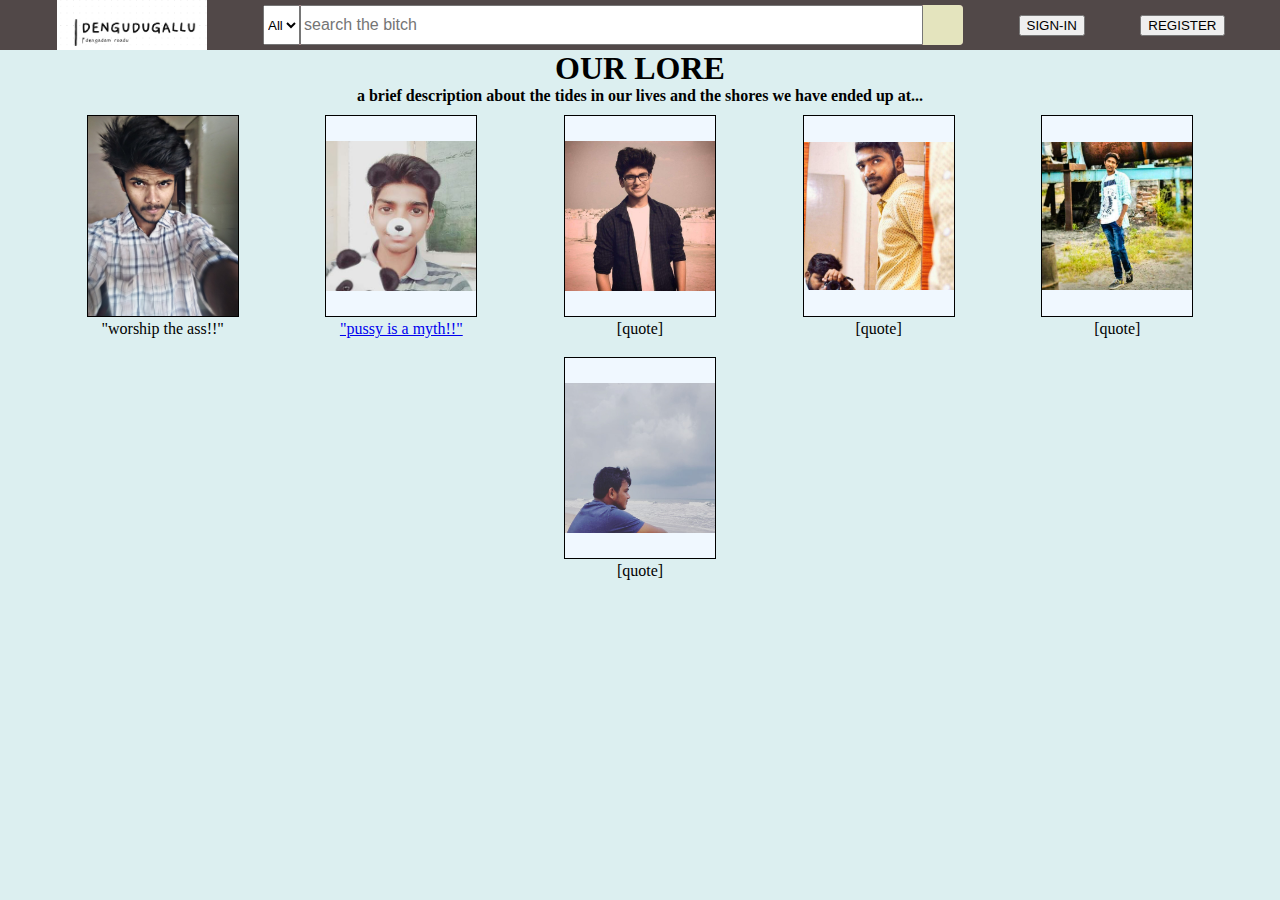
<file: ice-cream/index.html>
<!DOCTYPE html>
<html lang="en">
<head>
  <meta charset="UTF-8">
  <meta name="viewport" content="width=device-width, initial-scale=1.0">
  <title>DENGUDUGALLU</title>
  <link rel="stylesheet" href="https://cdnjs.cloudflare.com/ajax/libs/font-awesome/6.5.1/css/all.min.css" integrity="sha512-DTOQO9RWCH3ppGqcWaEA1BIZOC6xxalwEsw9c2QQeAIftl+Vegovlnee1c9QX4TctnWMn13TZye+giMm8e2LwA==" crossorigin="anonymous" referrerpolicy="no-referrer" />
  <link rel="stylesheet" href="first.css">
</head>
<body>
  <header>
    <div class="navbar">
      <div class="nav-logo border">
        <div class="logo"></div>
      </div>
      <div class="nav-search">
        <select class="search-select">
          <option>All</option>
        </select>
        <input  placeholder="search the bitch" class="search-input">
        <div class="search-icon">
          <i class="fa-solid fa-magnifying-glass"></i>
        </div>
      </div>
      <div class="nav-signin">
        <button>SIGN-IN</button>
      </div>
      <div class="nav-register">
        <button>REGISTER</button>
      </div>
    </div>

    <div class="description">
      <h1>OUR LORE</h1>
      <p><b>a brief description about the tides in our lives and the shores we have ended up at... </b></p>
    </div>

    <div class="quotes">
      <div class="box1">
        <img src="saqlain.jpg"/>
        <p>"worship the ass!!"</p>
      </div>
      
  
      <a href="bvrt.html">
        <div class="box2">
          <img src="bvrt.jpg" alt="">
          <p>"pussy is a myth!!"</p>
        </div>
      </a>

      <div class="box3">
        <img src="kasim.jpg" alt="">
        <p>[quote]</p>
      </div>

      <div class="box4">
        <img src="pulli.jpg" alt="">
        <p>[quote]</p>
      </div>
      
      <div class="box5">
        <img src="swaroop.jpg" alt="">
        <p>[quote]</p>
      </div>

    </div>

    <div class="quotes2">
      <div class="box6">
        <img src="salloli.jpg" alt="">
        <p>[quote]</p>
      </div>
    </div>
    

  </header>
  <script src="first.js"></script>
</body>
</html>
</file>
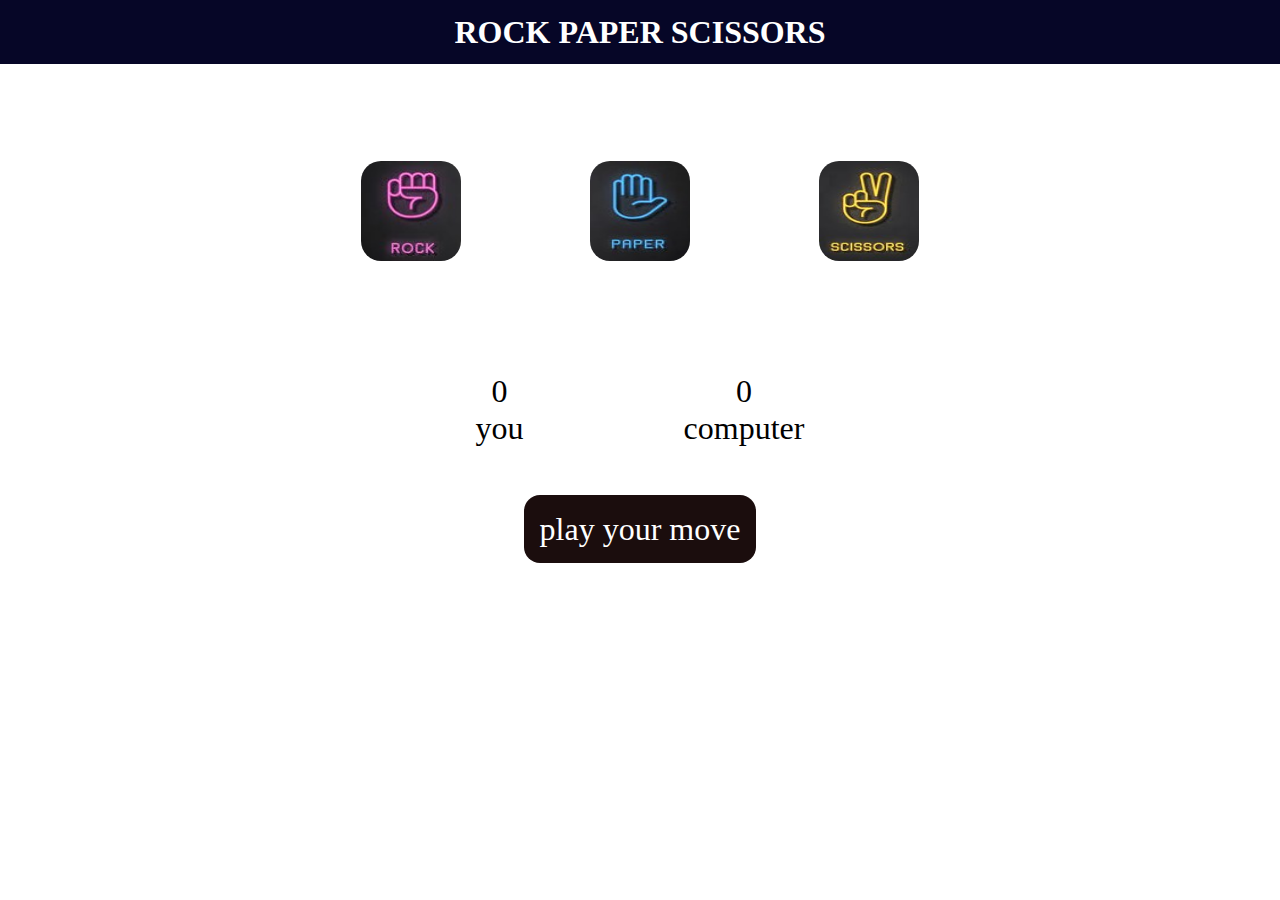
<file: rockPaperSci/index.html>
<DOCTYPE html>
  <html lang="en">
    <head>
      <title>RockPaperScissors</title>
      <link rel="stylesheet" href="style.css" />
    </head>
    <body>
      <h1>ROCK PAPER SCISSORS</h1>
      <div class="choices">
        <div class="choice" id="rock">
          <img src="./rock.jfif" >
        </div>
        <div class="choice" id="paper">
          <img src="./paper.jfif" >
        </div>
        <div class="choice" id="scissors">
          <img src="./scissors.jfif" >
        </div>
      </div>
      <div class="score-board">
        <div class="userscore">
          <p id="uss">0</p>
          <p>you</p>
        </div>
        <div class="compscore">
          <p id="cumm">0</p>
          <p>computer</p>
        </div>
      </div>
      <div class="msg-container">
        <p id="msg">play your move</p>
      </div>
      <script src="script.js"></script>
    </body>
  </html>
</file>
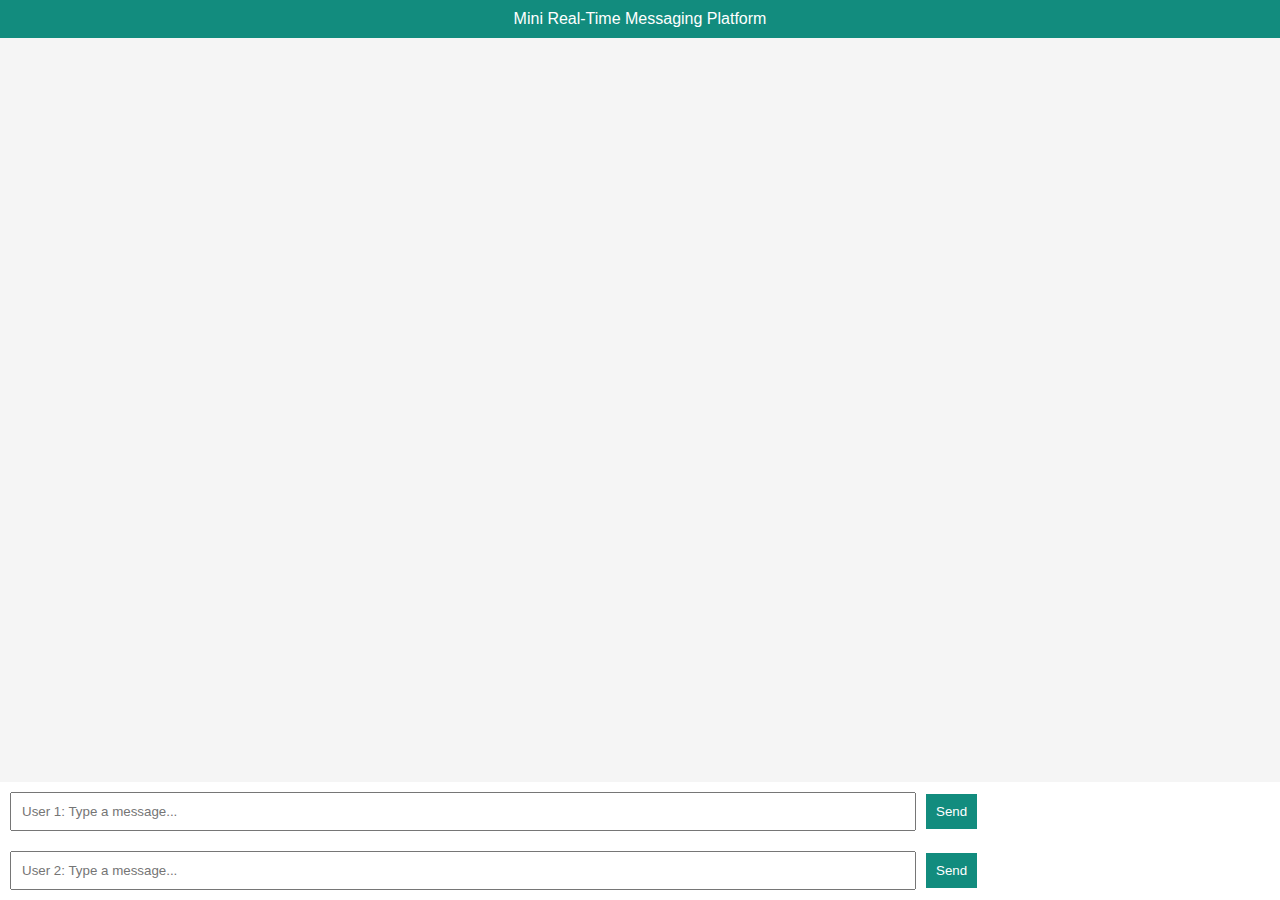
<file: messenger.html>
<!DOCTYPE html>
<html lang="en">
<head>
  <meta charset="UTF-8">
  <meta name="viewport" content="width=device-width, initial-scale=1.0">
  <title>Mini Real-Time Messaging Platform</title>
  <style>
    body {
      font-family: Arial, sans-serif;
      margin: 0;
      padding: 0;
      display: flex;
      flex-direction: column;
      height: 100vh;
    }

    header {
      background-color: #128C7E;
      color: #fff;
      text-align: center;
      padding: 10px;
    }

    #chat-container {
      flex: 1;
      overflow-y: auto;
      padding: 10px;
      background-color: #f5f5f5;
    }

    .message {
      padding: 10px;
      margin: 5px 0;
      border-radius: 8px;
      max-width: 70%;
      display: flex;
      align-items: center;
    }

    .user1 {
      background-color: #25D366;
      align-self: flex-start;
      color: #fff;
    }

    .user2 {
      background-color: #128C7E;
      align-self: flex-end;
      color: #fff;
    }

    .message img {
      max-width: 100%;
      border-radius: 8px;
      margin-top: 10px;
    }

    #messageInput1,
    #messageInput2 {
      width: 70%;
      padding: 10px;
      margin-right: 10px;
    }

    #sendButton1,
    #sendButton2 {
      padding: 10px;
      cursor: pointer;
      background-color: #128C7E;
      color: #fff;
      border: none;
    }
  </style>
</head>
<body>

  <header>
    Mini Real-Time Messaging Platform
  </header>

  <div id="chat-container"></div>

  <div style="display: flex; align-items: center; padding: 10px;">
    <input type="text" id="messageInput1" placeholder="User 1: Type a message...">
    <button id="sendButton1" onclick="sendMessage(1)">Send</button>
  </div>

  <div style="display: flex; align-items: center; padding: 10px;">
    <input type="text" id="messageInput2" placeholder="User 2: Type a message...">
    <button id="sendButton2" onclick="sendMessage(2)">Send</button>
  </div>

  <script>
    function sendMessage(user) {
      const messageInput = document.getElementById(`messageInput${user}`);
      const chatContainer = document.getElementById('chat-container');

      const message = messageInput.value.trim();

      if (message !== '') {
        const newMessage = document.createElement('div');
        newMessage.classList.add('message');

        // Add user class for styling
        newMessage.classList.add(`user${user}`);

        // Append text
        const textSpan = document.createElement('span');
        textSpan.textContent = message;
        newMessage.appendChild(textSpan);

        chatContainer.appendChild(newMessage);

        // Clear the input field after sending a message
        messageInput.value = '';

        // Scroll to the bottom to show the latest message
        chatContainer.scrollTop = chatContainer.scrollHeight;
      }
    }

    // Simulate real-time updates every 2 seconds
    setInterval(() => {
      sendMessage(1);
      sendMessage(2);
    }, 2000);
  </script>

</body>
</html>
</file>
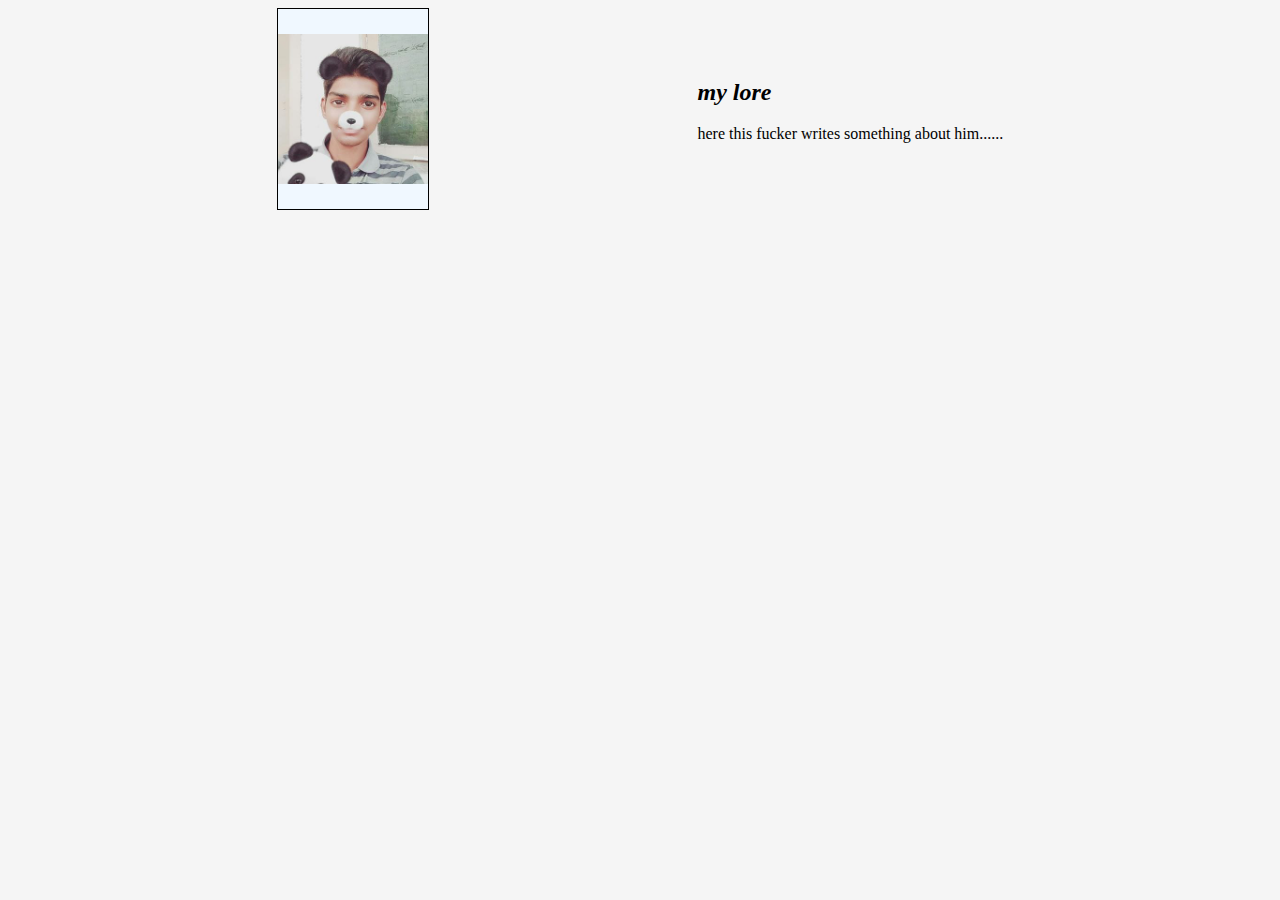
<file: ice-cream/bvrt.html>
<!DOCTYPE html>
<html lang="en">
<head>
  <meta charset="UTF-8">
  <meta name="viewport" content="width=device-width, initial-scale=1.0">
  <title>BVRT info</title>
  <style>
    body{
      background-color:whitesmoke;
    }
    .bvrt-info{
      display: flex;
      align-items: center;
      justify-content: space-evenly;
    }
    .bvrt-image{
      height: 200px;
      width: 150px;
      border: 1px solid black;
      text-align: center;
      background-color: aliceblue;
    }
    
    .bvrt-image img{
      height:100%;
      width:100%;
      object-fit: contain;
    }
  </style>
</head>
<body>
  <div class="bvrt-info">
    <div class="bvrt-image">
      <img src="bvrt.jpg" alt="">
    </div>
    <div class="bvrt-lines">
      <h2><i>my lore</i></h2>
      <p>here this fucker writes something about him......</p>
    </div>
  </div>
</body>
</html>
</file>
<file: ice-cream/first.css>
body{
  background-color:rgb(220, 239, 240)
}
*{
  margin: 0;
  font-style: Arial;
  border: border-box;
}

.navbar{
  height: 50px;
  background-color: rgb(81, 72, 72);
  color: white;
  display: flex;
  align-items: center;
  justify-content: space-evenly;
}

.nav-logo{
  height: 50px;
  width: 150px;
}
.logo{
  background-image: url(icon.png);
  background-size: cover;
  height: 50px;
  width: 100%;
}

.border{
  border: 1.25px solid transparent;
}

.border:hover{
  border: 1.25px solid white;
}

.nav-search{
  display:flex;
  justify-content: space-evenly;
  background-color: rgb(165, 132, 138);
  width:700px;
  height: 40px;
  border-radius: 4px;

}

.search-input{
  width:100%;
  font-size: 1rem;

}

.search-icon{
  width:45px;
  display: flex;
  justify-content: center;
  align-items: center;
  font-size: 1.2rem;
  background-color: rgb(228, 228, 190);
  color: black;
  border-top-right-radius: 4px;
  border-bottom-right-radius: 4px;
}

.description{
  align-items: center;
  justify-content: center;
  text-align: center;
  padding-bottom: 10px;

}

.quotes{
  display: flex;
  justify-content: space-evenly;
  padding-bottom: 40px;
}

.box1{
  height: 200px;
  width: 150px;
  border: 1px solid black;
  text-align: center;
  background-color: aliceblue;
}

.box1 img{
  height:100%;
  width:100%;
  object-fit: contain;
}

.box2{
  height: 200px;
  width: 150px;
  border: 1px solid black;
  text-align: center;
  background-color: aliceblue;
}

.box2 img{
  height:100%;
  width:100%;
  object-fit: contain;
}

.box2:hover{
  border: 1.25px solid white;
}

.box3{
  height: 200px;
  width: 150px;
  border: 1px solid black;
  text-align: center;
  background-color: aliceblue;
}

.box3 img{
  height:100%;
  width:100%;
  object-fit: contain;
}

.box4{
  height: 200px;
  width: 150px;
  border: 1px solid black;
  text-align: center;
  background-color: aliceblue;
}

.box4 img{
  height:100%;
  width:100%;
  object-fit: contain;
}

.box5{
  height: 200px;
  width: 150px;
  border: 1px solid black;
  text-align: center;
  background-color: aliceblue;
}

.box5 img{
  height:100%;
  width:100%;
  object-fit: contain;
}

.quotes2{
  display: flex;
  justify-content: space-evenly;
  justify-content: center;
  text-align: center;
}

.box6{
  height: 200px;
  width: 150px;
  border: 1px solid black;
  text-align: center;
  background-color: aliceblue;
}

.box6 img{
  height:100%;
  width:100%;
  object-fit: contain;
}
</file>
<file: rockPaperSci/style.css>
* {
  margin:0;
  padding:0;
  text-align:center;
}
h1{
  background-color: rgb(6, 6, 39);
  color:#fff;
  height:4rem;
  line-height:4rem;
}
img{
  height:100px;
  width:100px;
  border-radius:20%;
}
.choices{
  display:flex;
  justify-content:center;
  align-items:center;
  gap:4rem;
  margin-top:4rem;
}
.choice:hover{
  cursor: pointer;
  background-color:rgb(176, 167, 167);
}
.choice{
  display:flex;
  justify-content: center;
  align-items: center;
  height:165px;
  width:165px;
  border-radius: 200%;
}
.score-board{
  display:flex;
  justify-content: center;
  align-items: center;
  font-size: 2rem;
  margin-top: 5rem;
}
.userscore,.compscore{
  font-size:2rem;
  padding:0 40px;
  margin:0 40px;
}
.msg-container{
  margin-top: 4rem;
}
#msg{
  background-color: rgb(27, 13, 13);
  color: #fff;
  font-size: 2rem;
  display: inline;
  padding:1rem;
  border-radius:1rem;
}
</file>
